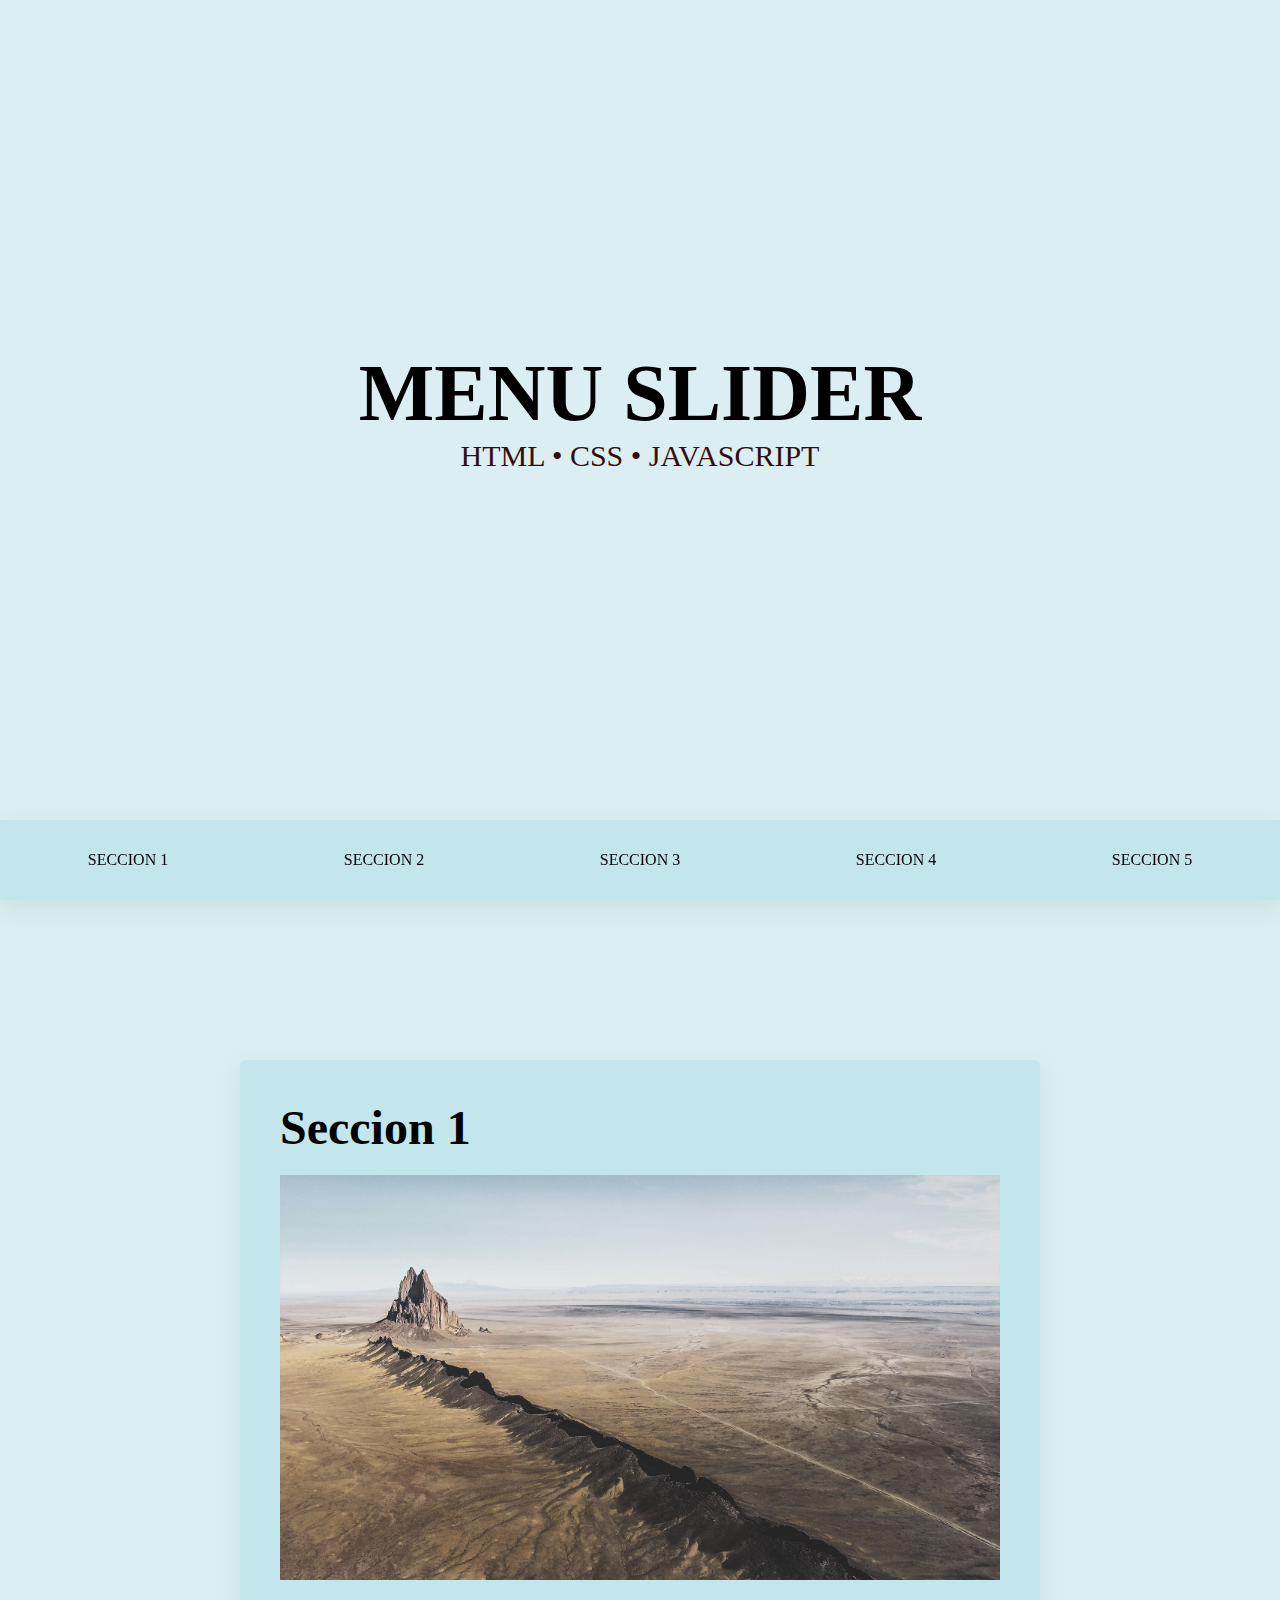
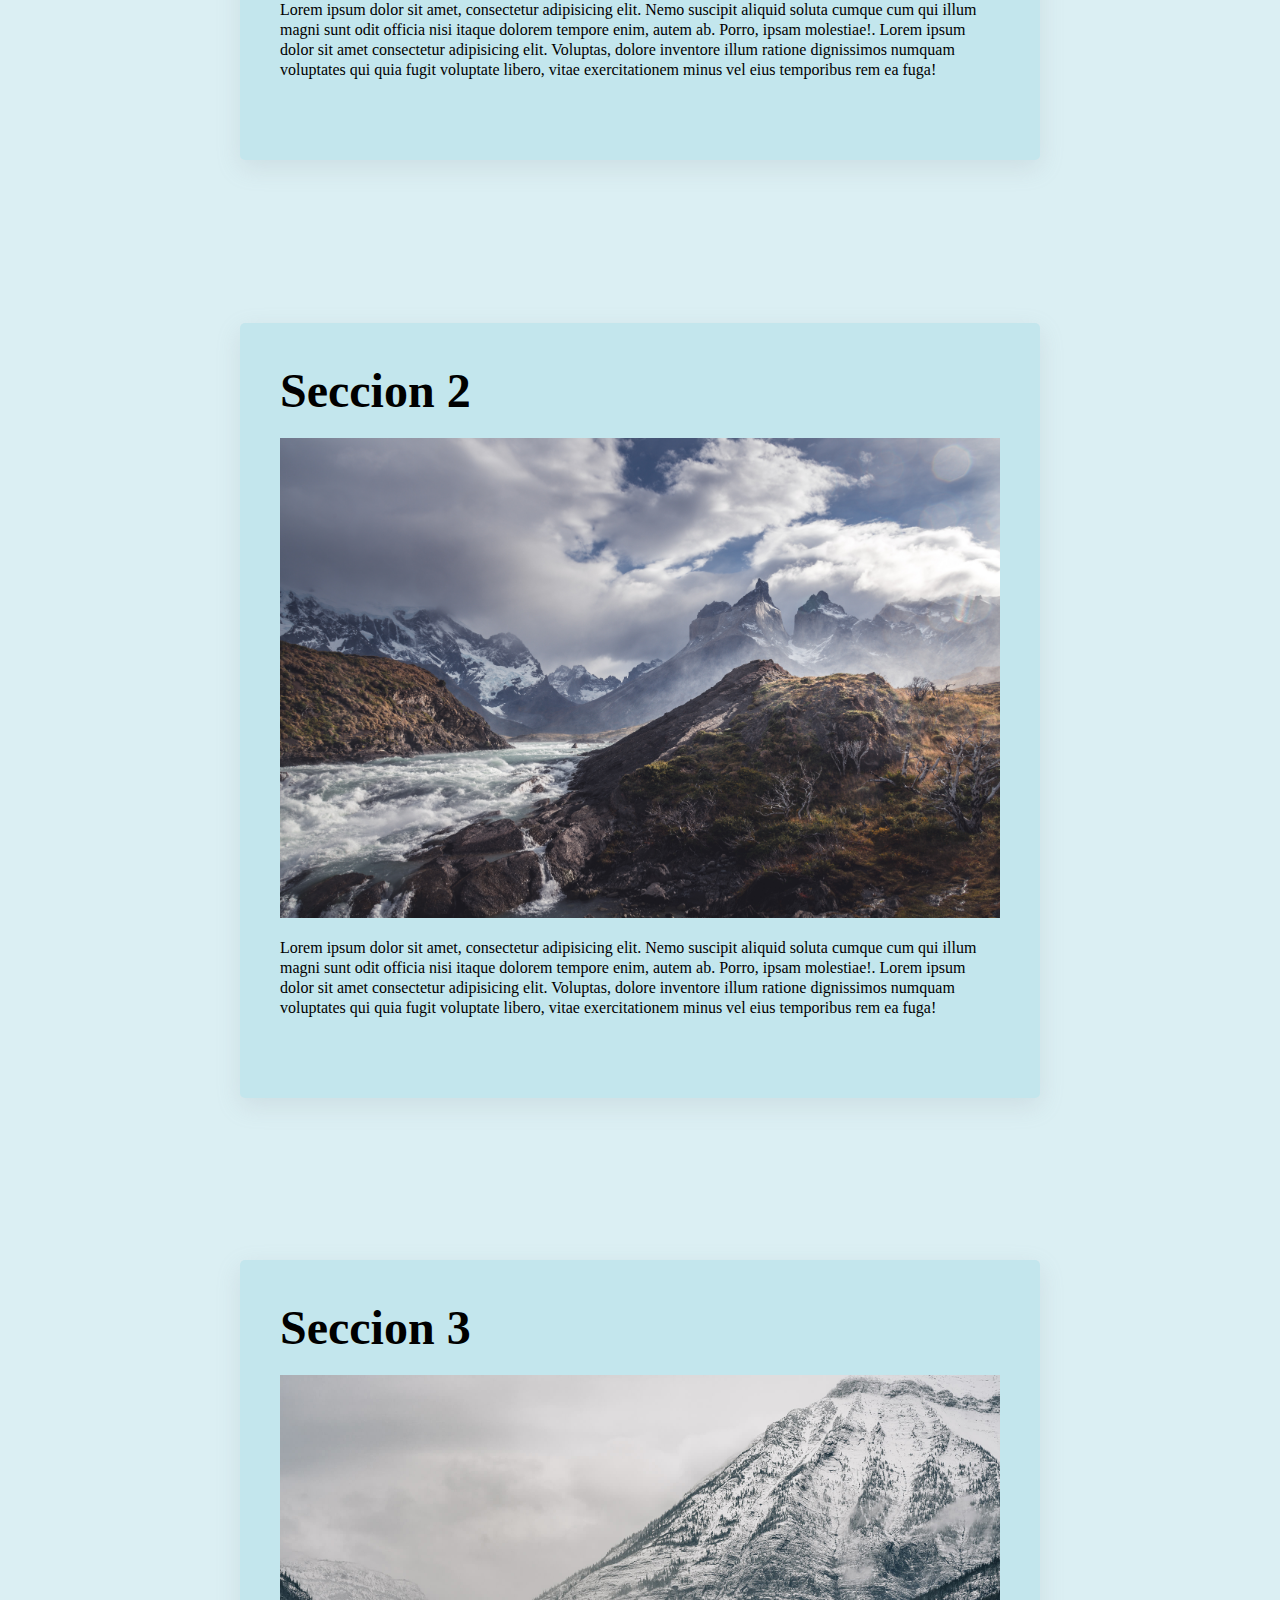
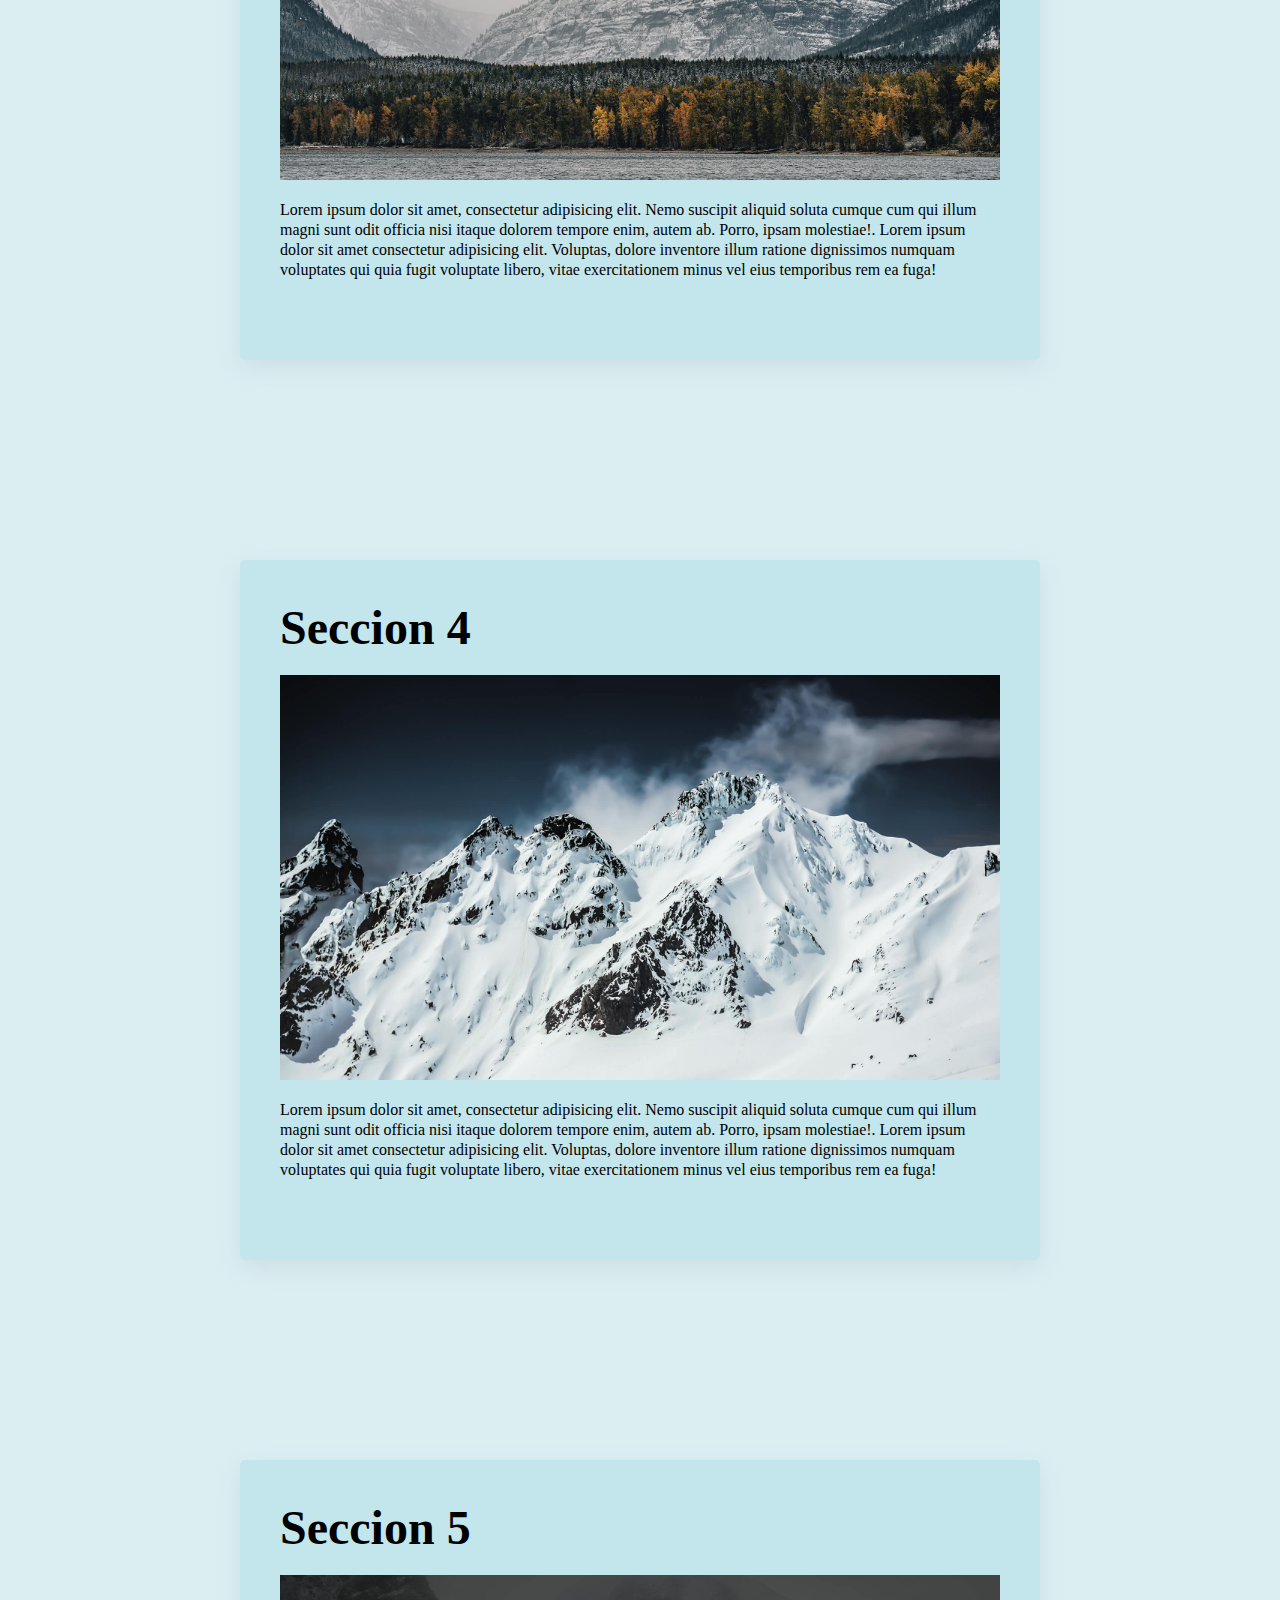
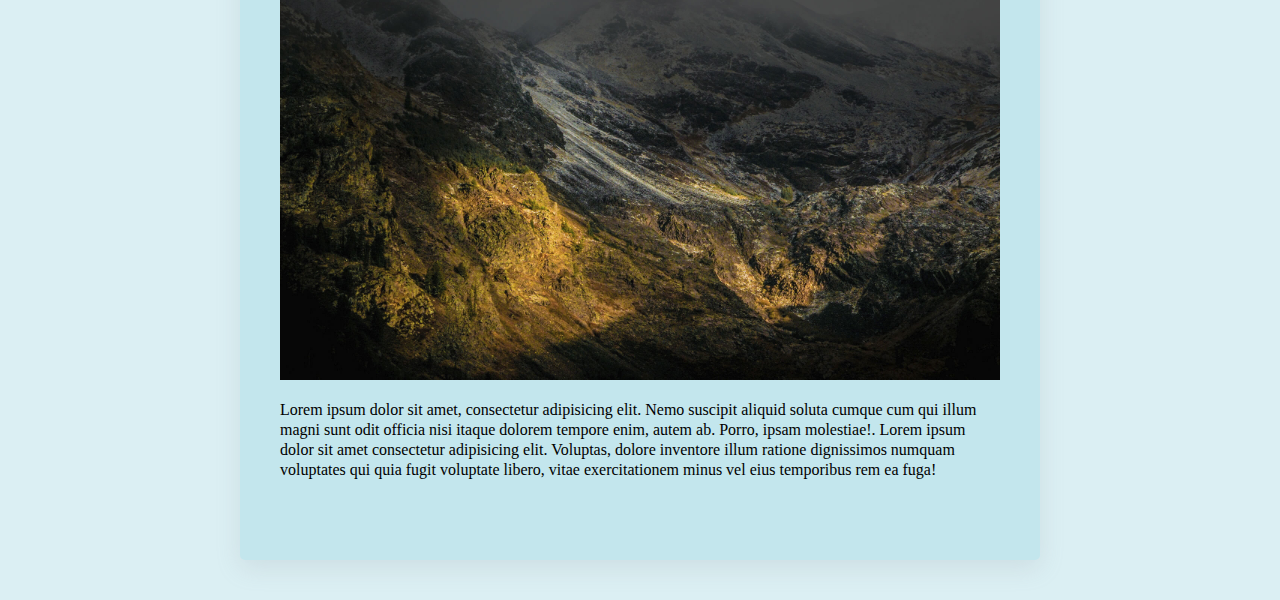
<file: proyecto2/index.html>
<!DOCTYPE html>
<html lang="en">
<head>
    <meta charset="UTF-8">
    <meta name="viewport" content="width=device-width, initial-scale=1.0">
    <link rel="stylesheet" href="style.css">
    <title>Slider Nav</title>
</head>
<body>
    <div class="hero" id="hero">
        <h1>MENU SLIDER</h1>
        <p>HTML • CSS • JavaScript</p>
    </div>
    <nav id="menu">
        <a href="#1">Seccion 1</a>
        <a href="#2">Seccion 2</a>
        <a href="#3">Seccion 3</a>
        <a href="#4">Seccion 4</a>
        <a href="#5">Seccion 5</a>
        <span class="indicador" id="indicador"></span>
    </nav>

    <div class="secciones">
        <div class="seccion" id="1">
            <div class="card">
                <h1>Seccion 1</h1>
                <img src="img/11.jpg" alt="">
                <p>Lorem ipsum dolor sit amet, consectetur adipisicing elit. Nemo suscipit aliquid soluta cumque cum qui illum magni sunt odit officia nisi itaque dolorem tempore enim, autem ab. Porro, ipsam molestiae!. Lorem ipsum dolor sit amet consectetur adipisicing elit. Voluptas, dolore inventore illum ratione dignissimos numquam voluptates qui quia fugit voluptate libero, vitae exercitationem minus vel eius temporibus rem ea fuga!</p>
            </div>
        </div>

        <div class="seccion" id="2">
            <div class="card">
                <h1>Seccion 2</h1>
                <img src="img/12.jpg" alt="">
                <p>Lorem ipsum dolor sit amet, consectetur adipisicing elit. Nemo suscipit aliquid soluta cumque cum qui illum magni sunt odit officia nisi itaque dolorem tempore enim, autem ab. Porro, ipsam molestiae!. Lorem ipsum dolor sit amet consectetur adipisicing elit. Voluptas, dolore inventore illum ratione dignissimos numquam voluptates qui quia fugit voluptate libero, vitae exercitationem minus vel eius temporibus rem ea fuga!</p>
            </div>
        </div>

        <div class="seccion" id="3">
            <div class="card">
                <h1>Seccion 3</h1>
                <img src="img/13.jpg" alt="">
                <p>Lorem ipsum dolor sit amet, consectetur adipisicing elit. Nemo suscipit aliquid soluta cumque cum qui illum magni sunt odit officia nisi itaque dolorem tempore enim, autem ab. Porro, ipsam molestiae!. Lorem ipsum dolor sit amet consectetur adipisicing elit. Voluptas, dolore inventore illum ratione dignissimos numquam voluptates qui quia fugit voluptate libero, vitae exercitationem minus vel eius temporibus rem ea fuga!</p>
            </div>
        </div>

        <div class="seccion" id="4">
            <div class="card">
                <h1>Seccion 4</h1>
                <img src="img/14.jpg" alt="">
                <p>Lorem ipsum dolor sit amet, consectetur adipisicing elit. Nemo suscipit aliquid soluta cumque cum qui illum magni sunt odit officia nisi itaque dolorem tempore enim, autem ab. Porro, ipsam molestiae!. Lorem ipsum dolor sit amet consectetur adipisicing elit. Voluptas, dolore inventore illum ratione dignissimos numquam voluptates qui quia fugit voluptate libero, vitae exercitationem minus vel eius temporibus rem ea fuga!</p>
            </div>
        </div>

        <div class="seccion" id="5">
            <div class="card">
                <h1>Seccion 5</h1>
                <img src="img/15.jpg" alt="">
                <p>Lorem ipsum dolor sit amet, consectetur adipisicing elit. Nemo suscipit aliquid soluta cumque cum qui illum magni sunt odit officia nisi itaque dolorem tempore enim, autem ab. Porro, ipsam molestiae!. Lorem ipsum dolor sit amet consectetur adipisicing elit. Voluptas, dolore inventore illum ratione dignissimos numquam voluptates qui quia fugit voluptate libero, vitae exercitationem minus vel eius temporibus rem ea fuga!</p>
            </div>
        </div>
    </div>
</body>
</html>
</file>
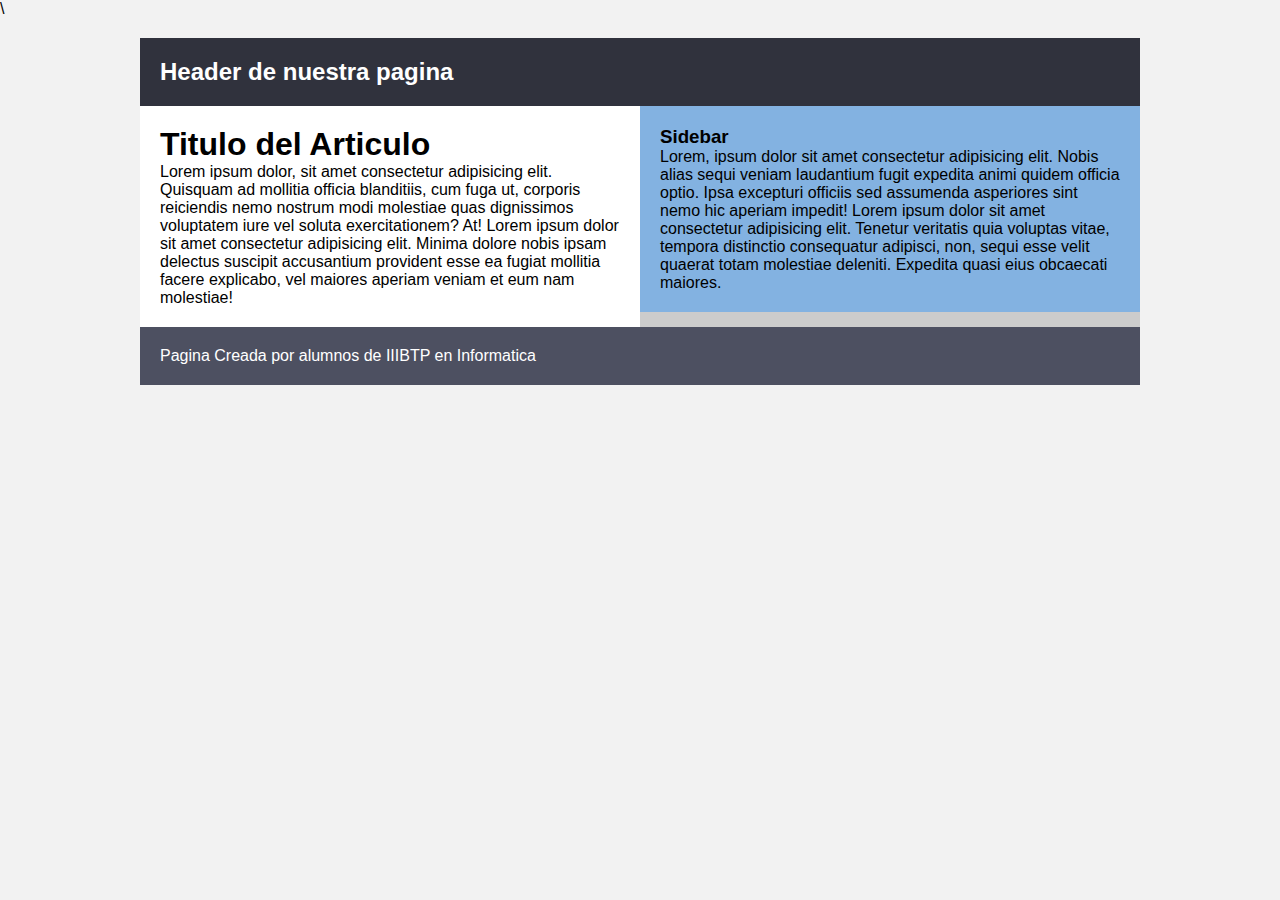
<file: proyecto3/index.html>
<!DOCTYPE html>
<html lang="en">
<head>\
    <meta charset="UTF-8">
    <meta name="viewport" content="width=device-width, initial-scale=1.0">
    <link rel="stylesheet" href="style.css">
    <title>Plantilla Sencilla</title>
</head>
<body>
    <div class="contenedor">
        <header>
            <h2>Header de nuestra pagina</h2>
        </header>
        <section class="main">
            <article>
                <h1>Titulo del Articulo</h1>
                <p>Lorem ipsum dolor, sit amet consectetur adipisicing elit. Quisquam ad mollitia officia blanditiis, cum fuga ut, corporis reiciendis nemo nostrum modi molestiae quas dignissimos voluptatem iure vel soluta exercitationem? At! Lorem ipsum dolor sit amet consectetur adipisicing elit. Minima dolore nobis ipsam delectus suscipit accusantium provident esse ea fugiat mollitia facere explicabo, vel maiores aperiam veniam et eum nam molestiae!</p>
            </article>
        </section>
        <aside>
            <h3>Sidebar</h3>
            <p>Lorem, ipsum dolor sit amet consectetur adipisicing elit. Nobis alias sequi veniam laudantium fugit expedita animi quidem officia optio. Ipsa excepturi officiis sed assumenda asperiores sint nemo hic aperiam impedit! Lorem ipsum dolor sit amet consectetur adipisicing elit. Tenetur veritatis quia voluptas vitae, tempora distinctio consequatur adipisci, non, sequi esse velit quaerat totam molestiae deleniti. Expedita quasi eius obcaecati maiores.</p>
        </aside>
        <footer>
            <p>Pagina Creada por alumnos de IIIBTP en Informatica</p>
        </footer>
    </div>
</body>
</html>
</file>
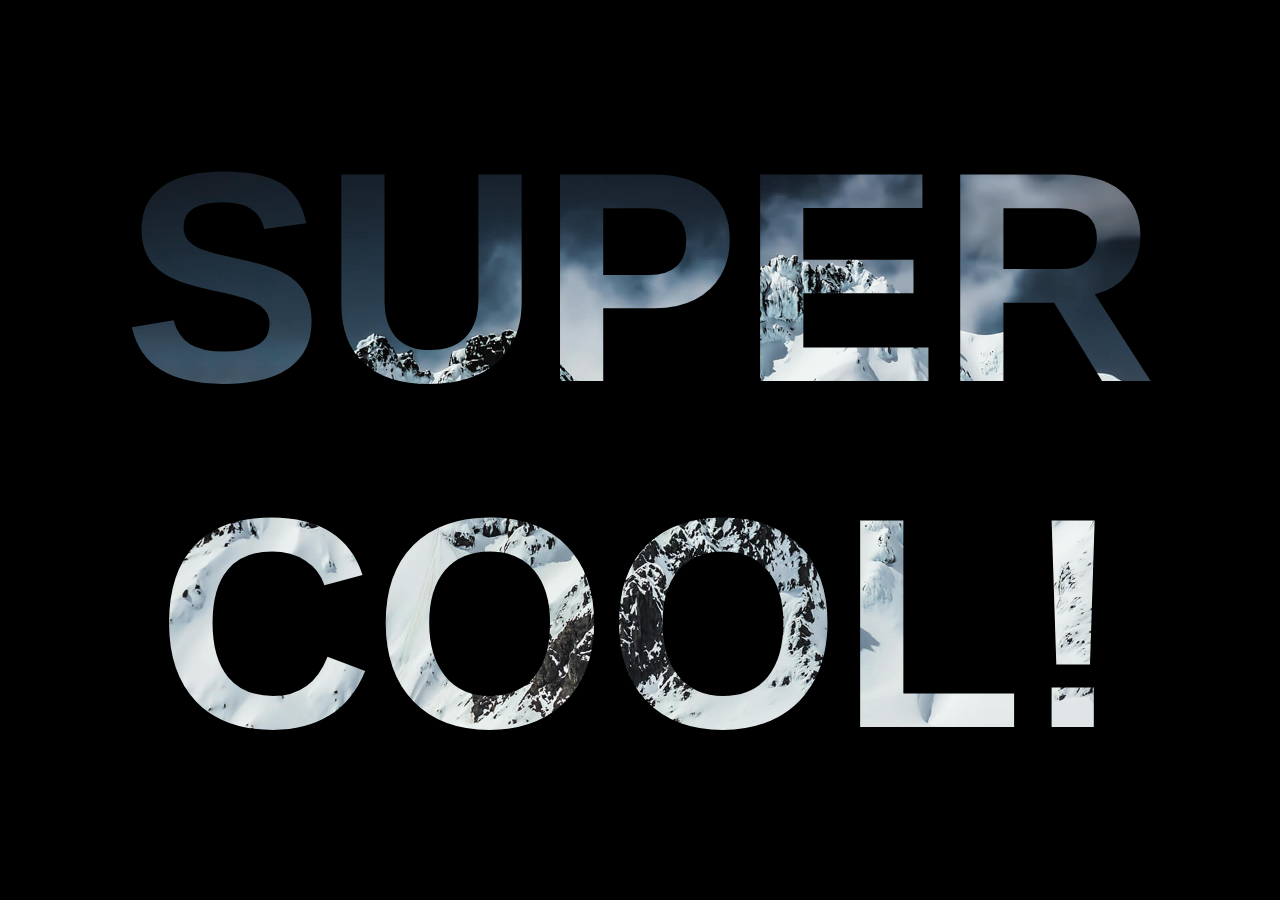
<file: proyecto4/index.html>
<!DOCTYPE html>
<html lang="en">
<head>
    <meta charset="UTF-8">
    <meta name="viewport" content="width=device-width, initial-scale=1.0">
    <link rel="stylesheet" href="style.css">
    <title>CSS | Imagen detras de Texto</title>
</head>
<body>
    <div class="hero">
        <h1 class="texto">Super Cool!</h1>
    </div>
</body>
</html>
</file>
<file: proyecto2/style.css>
html{
    scroll-behavior: smooth;
}
*{
    padding: 0;
    margin: 0;
    box-sizing: border-box;
}
body{
    background: #dbeff3;
    font-family: 'Times New Roman', Times, serif;
}
a{
    text-decoration: none;
}
.hero{
    display: flex;
    flex-direction: column;
    align-items: center;
    justify-content: center;
    height: calc(100vh - 80px);
}
.hero h1{
    font-size: 80px;
}
.hero p{
    font-size: 30px;
    text-transform: uppercase;
    color: #360d0d;
}
nav {
    background: #c3e6ed;
    height: 80px;
    box-shadow: rgba(149, 157, 165, 0.2) 0px 8px 24px;
    display: flex;
    position: sticky;
    top: 0;
    overflow: hidden;
}

nav a{
    flex: 1;
    height: 100%;
    text-transform: uppercase;
    display: flex;
    align-items: center;
    justify-content: center;
    text-align: center;
    color: #000;
    transition: .2s ease-in-out all;
    font-weight: 500;
}

nav a:hover{
    background: #a8e5f7;
}

nav .indicator{
    width: 0px;
    height: 7px;
    background: #e0c1c1;
    position: absolute;
    bottom: 0;
    transition: .3s ease-out all;
}
.seccion{
    min-height: 100vh;
    max-width: 800px;
    width: 90%;
    margin: auto;
    padding-top: 120px;
    display: flex;
    flex-direction: column;
    align-items: center;
    justify-content: center;
}

.seccion .card{
    background: #c3e6ed;
    height: 90%;
    padding: 40px;
    border-radius: 5px;
    box-shadow: rgba(149, 157, 165, 0.2) 0px 8px 24px;
}
.seccion h1{
    font-size: 48px;
    margin-bottom: 20px;
}
.seccion p{
    line-height: 20px;
    margin-bottom: 40px;
}
.seccion img{
    width: 100%;
    vertical-align: top;
    margin-bottom: 20px;
}

@media screen and (max-width: 800px){
    nav a{
        font-size: 14px;
        padding: 5px;
    }
}

@media screen and (max-width: 450px){
    nav a{
        font-size: 12px;
    }
}
</file>
<file: proyecto3/style.css>
*{
    padding: 0%;
    margin: 0%;
    -webkit-box-sizing: border-box;
    -moz-box-sizing: border-box;
    box-sizing: border-box;
}
body{
    background: #f2f2f2;
    font-family: Arial, Helvetica, sans-serif;
}
.contenedor{
    width: 1000px;
    background: #ccc;
    margin: 20px auto;
}
header{
    background: #30323d;
    color: #fff;
    padding: 20px;
}

.main{
    background: #fff;
    padding: 20px;
    width: 50%;
    float: left;
}

aside{
    background: #6caae8c3;
    color: #000;
    padding: 20px;
    width: 50%;
    float: left;
}
footer{
    clear: both;
    background: #4d5061;
    padding: 20px;
    color: #fff;
}
</file>
<file: proyecto4/style.css>
*{
    margin: 0;
    padding: 0;
    box-sizing: border-box;
}

body{
    font-family: Arial, Helvetica, sans-serif;
    color: #fff;
    background-color: #f2f2f2;
}

.hero{
    background: #000;
    min-height: 100vh;
    display: flex;
    align-items: center;
}

.texto{
    width: 1005;
    color: transparent;
    text-align: center;
    text-transform: uppercase;
    font-size: 300px;
    font-weight: bold;

    background-image: url('img/4.jpg');
    background-size: cover;
    background-position-y: 700px;

    background-clip: text;
    -webkit-background-clip: text;

    -webkit-text-fill-color: transparent;
}
</file>
